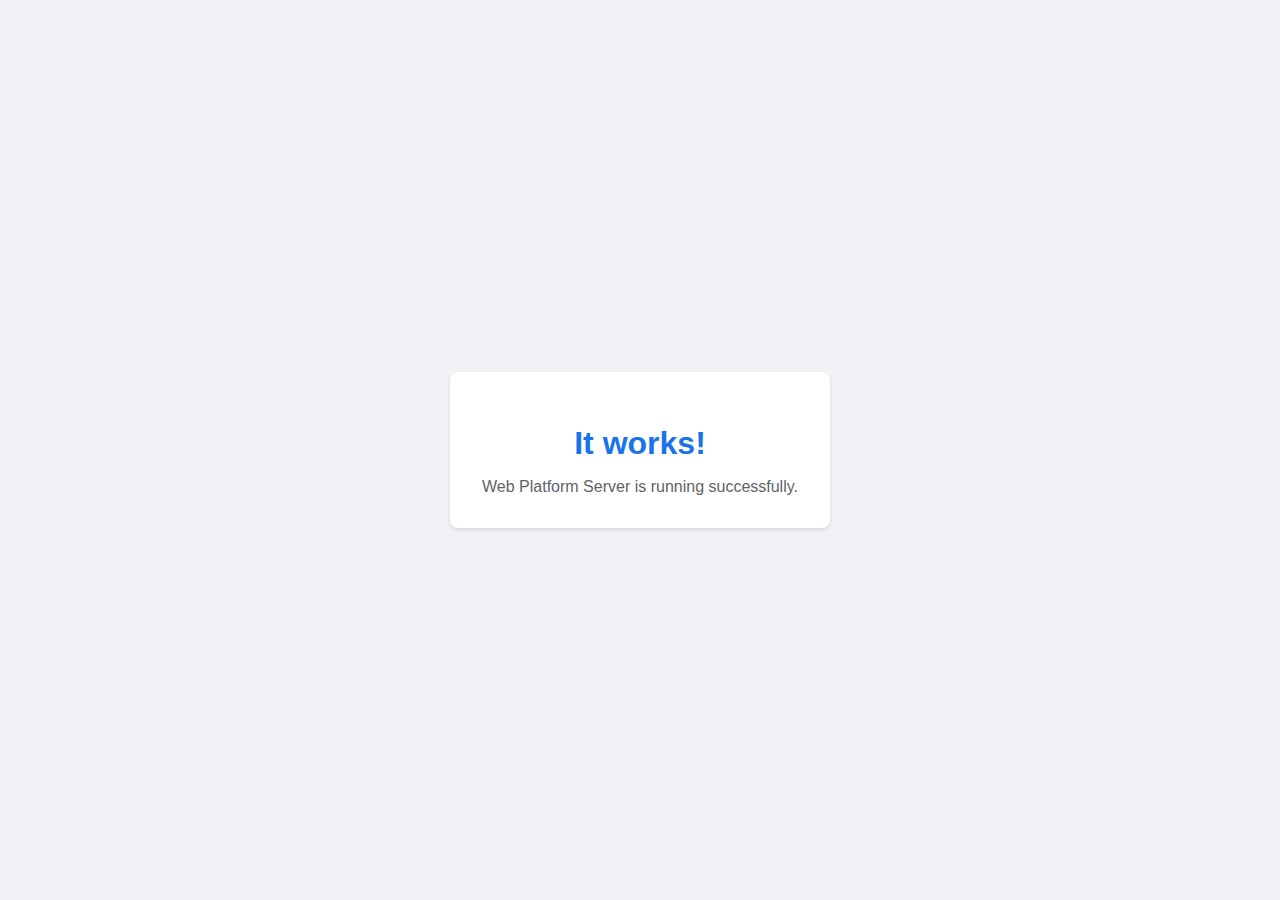
<file: 3.Server/WebPlatformServer/WebPlatformServer/static/index.html>
<!DOCTYPE html>
<html lang="en">
<head>
    <meta charset="UTF-8">
    <meta name="viewport" content="width=device-width, initial-scale=1.0">
    <title>Web Platform Server</title>
    <style>
        body {
            font-family: Arial, sans-serif;
            display: flex;
            justify-content: center;
            align-items: center;
            height: 100vh;
            margin: 0;
            background-color: #f0f2f5;
        }
        .container {
            text-align: center;
            padding: 2rem;
            background-color: white;
            border-radius: 8px;
            box-shadow: 0 2px 4px rgba(0, 0, 0, 0.1);
        }
        h1 {
            color: #1a73e8;
            margin-bottom: 1rem;
        }
        p {
            color: #5f6368;
            margin: 0;
        }
    </style>
</head>
<body>
    <div class="container">
        <h1>It works!</h1>
        <p>Web Platform Server is running successfully.</p>
    </div>
</body>
</html>
</file>
